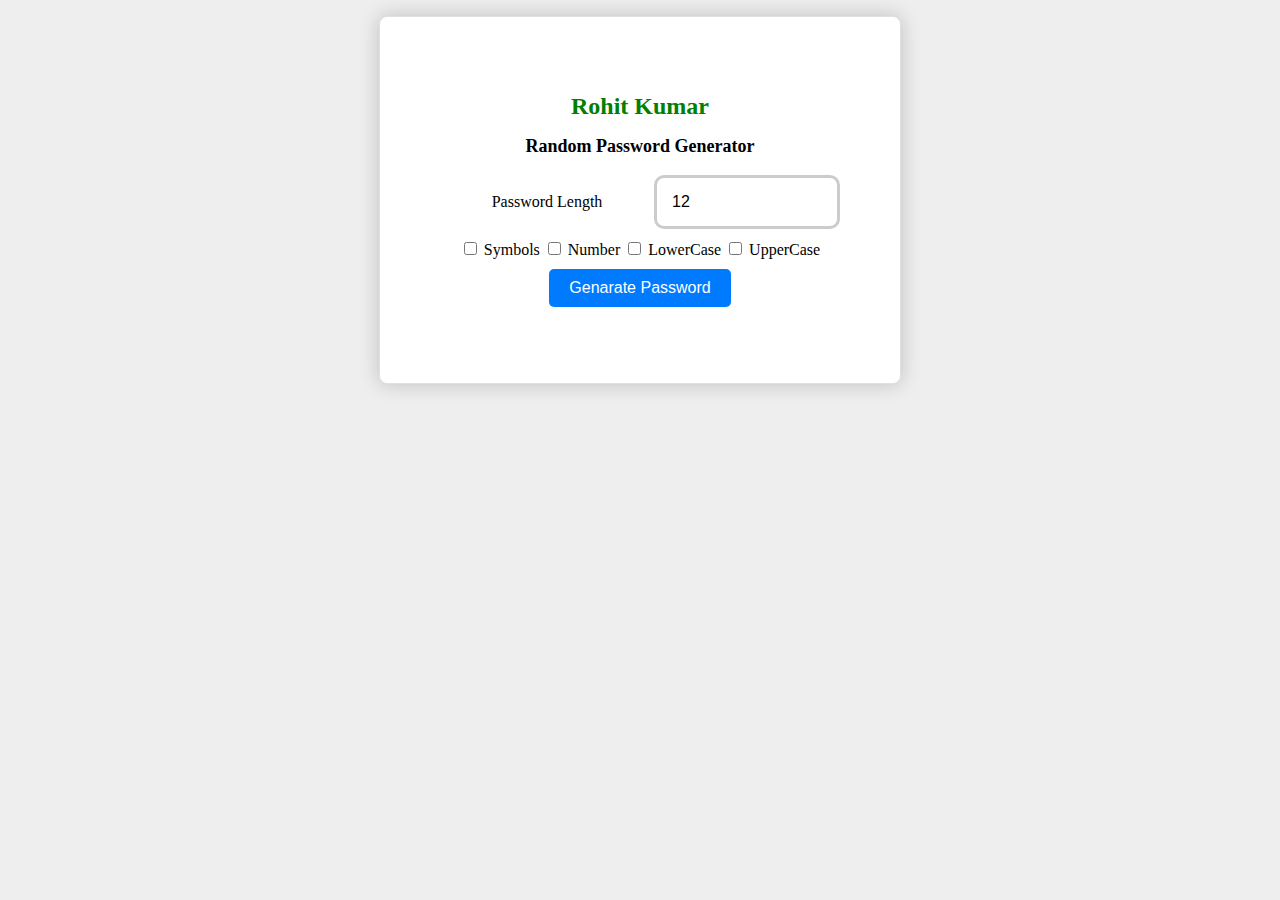
<file: Password Generator /index.html>
<!DOCTYPE html>
<html lang="en">
  <head>
    <meta charset="UTF-8" />
    <meta name="viewport" content="width=device-width, initial-scale=1.0" />
    <link rel="stylesheet" href="style.css" />
    <title>Simple Password Generator</title>
  </head>
  <body>
    <div id="container" class="container">
      <h1 class="title">Rohit Kumar</h1>
      <h3 class="subtitle">Random Password Generator</h3>
      <div id="inputContainer" class="input-container">
        <label class="label">Password Length</label>
        <input type="number" min="8" max="32" value="12" class="input" />
      </div>

      <div id="checkboxContainer" class="checkbox-Container">
        <label>
          <input type="checkbox" id="useSymbols checked" />
          Symbols
        </label>
        <label>
          <input type="checkbox" id="useNumbers checked" />
          Number
        </label>
        <label>
          <input type="checkbox" id="useLowerCase Checked" />
          LowerCase
        </label>
        <label>
          <input type="checkbox" id="useUpperCase Checked" />
          UpperCase
        </label>

        <button class="generate-button">Genarate Password</button>

        <div
          id="generatedPasswordContainer"
          class="generated-password-container"
        >
          <div class="input-container">
            <label class="label">Generated Password:</label>
            <input type="text" id="generatedPassword" readonly class="input" />
            <button class="copy-button" id="copyToClipboard">Copy</button>
          </div>
        </div>
        <p id="successMessage" class="success-message"></p>
      </div>
    </div>

    <script src="https://cdnjs.cloudflare.com/ajax/libs/jquery/3.7.1/jquery.min.js"></script> 
    <script src="script.js"></script>
  </body>
</html>
</file>
<file: Password Generator /style.css>
body{
    background: #eee;
}

.container{
    max-width: 400px;
    margin: 1rem auto;
    padding: 60px;
    border: 1px solid #e0e0e0;
    border-radius: 8px;
    box-shadow: 0 0 20px 0px rgba(0, 0, 0, 0.2);
    background-color: white;
    text-align: center;

}

.title{
    color:#008000;
    font-size: 24px;
}

.subtitle{
    font-size: 18px;
    margin-top: 10px;
}

.input-container{
    display: flex;
    align-items: center;
    margin: 10px 0;
}

.label{
    flex: 1;
}

.input{
    padding: 15px;
    border: 3px solid #ccc;
    border-radius: 10px;
    width: 150px;
    font-size: 16px;
}

.checkbox-container { 
    display: flex; 
    align-items: center; 
    margin: 5px 0; 
} 
  
.checkbox-container label { 
    margin-right: 10px; 
    font-size: 14px; 
} 
  
.generate-button { 
    padding: 10px 20px; 
    background-color: #007bff; 
    color: #fff; 
    border: none; 
    border-radius: 5px; 
    cursor: pointer; 
    transition: background-color 0.2s ease-in-out; 
    font-size: 16px; 
    margin-top: 10px; 
} 
  
.generate-button:hover { 
    background-color: #0056b3; 
} 
  
.generated-password-container { 
    display: none; 
    margin-top: 20px; 
} 
  
.copy-button { 
    padding: 10px 20px; 
    background-color: #007bff; 
    color: #fff; 
    border: none; 
    border-radius: 5px; 
    cursor: pointer; 
    transition: background-color 0.2s ease-in-out; 
    font-size: 16px; 
    margin-left: 10px; 
} 
  
.copy-button:hover { 
    background-color: #0056b3; 
} 
  
.success-message { 
    color: #008000; 
    font-size: 16px; 
    text-align: center; 
    margin-top: 10px; 
}
</file>
